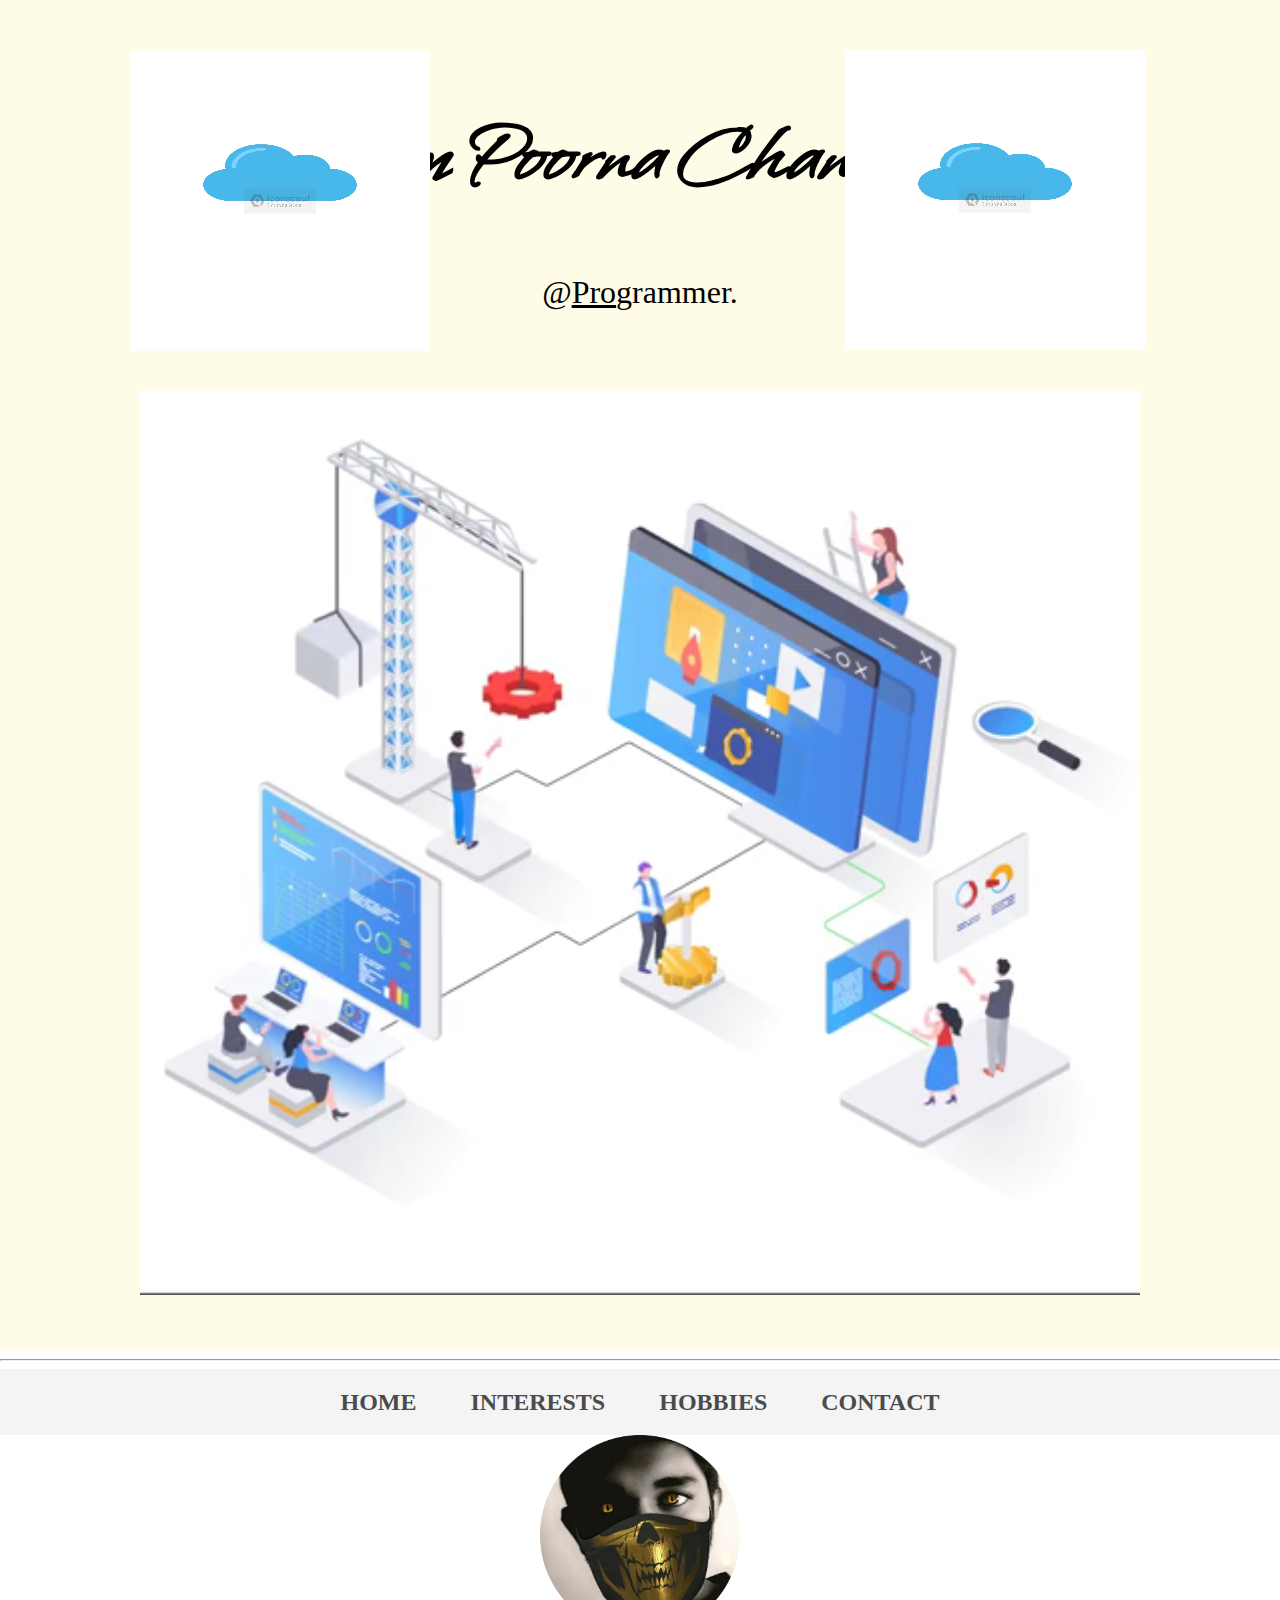
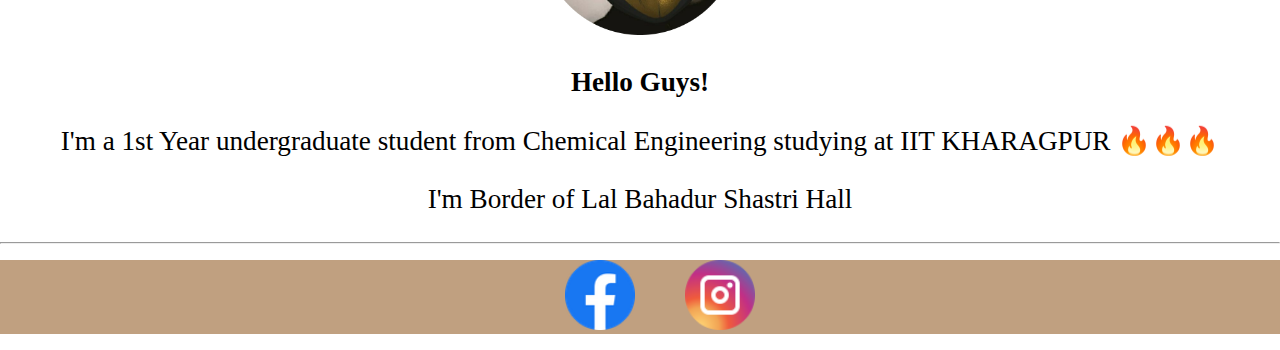
<file: index.html>
<!DOCTYPE html>
<html lang="en" dir="ltr">
  <head>
    <meta charset="utf-8">
    <meta name="author" content="Chandu">
    <title>Poorna Chandra Doddi</title>
    <link rel="stylesheet" href="css/styles.css">
    <link rel="icon" href="favicon (3).ico">
    <link rel="preconnect" href="https://fonts.googleapis.com">
    <link rel="preconnect" href="https://fonts.gstatic.com" crossorigin>
    <link href="https://fonts.googleapis.com/css2?family=Ms+Madi&family=Whisper&display=swap" rel="stylesheet">
  </head>

  <body>
    <div class="about">
      <video class="cloud1" height="300px" width="300px" autoplay muted loop>
        <source src="videos/cloud-computing.mp4" type="video/mp4">
        </video>
      <h1 class="name"><span>I'm Poorna Chandra.</span></h1>
      <p ><span class="ab">@<span class="pro-style">Pro</span>grammer.</span></p>
      <video class="programmer" height="1000px" width="1000px" autoplay muted loop>
        <source src="videos/programmer-working.mp4" type="video/mp4">
      </video>
      <video class="cloud2" height="300px" width="300px" autoplay muted loop>
        <source src="videos/cloud-computing.mp4" type="video/mp4">
        </video>
    </div>
    <hr>
    <nav>
    <div>
      <h2 style=display:inline-block><a href="index.html">HOME</a></h2>
      <h2 style=display:inline-block><a href="intrests.html" target="blank">INTERESTS</a> </h2>
      <h2 style=display:inline-block><a href="hobbies.html" target="blank">HOBBIES</a> </h2>
      <h2 style=display:inline-block><a href="#end">CONTACT</a> </h2>
    </div>
  </nav>
  <div>
    <img class="myphoto1" src="images/myphoto1.png" alt="">
    <h3 class="h3" style="font-size: 1.7em">Hello Guys!</h3>
    <p class="p2" style="font-size: 1.7em">I'm a 1st Year undergraduate student from Chemical Engineering studying at IIT KHARAGPUR 🔥🔥🔥</p>
    <p style="font-size: 1.7em"> I'm Border of Lal Bahadur Shastri Hall</p>
  </div>
  <hr>
  <ul id="end" style="background-color:#C0A080">
    <li style=display:inline-block><a href="https://www.facebook.com/profile.php?id=100074722877197" target="blank"><img src="images/facebook.webp" height="70px" width="70px"></a>
    <li style=display:inline-block><a href="https://www.instagram.com/poorna_chandra1479/" target="blank"><img src="images/insta.png" alt="My image" height="70px" width="70px"></a>

</ul> 

  </body>
  </html>
</file>
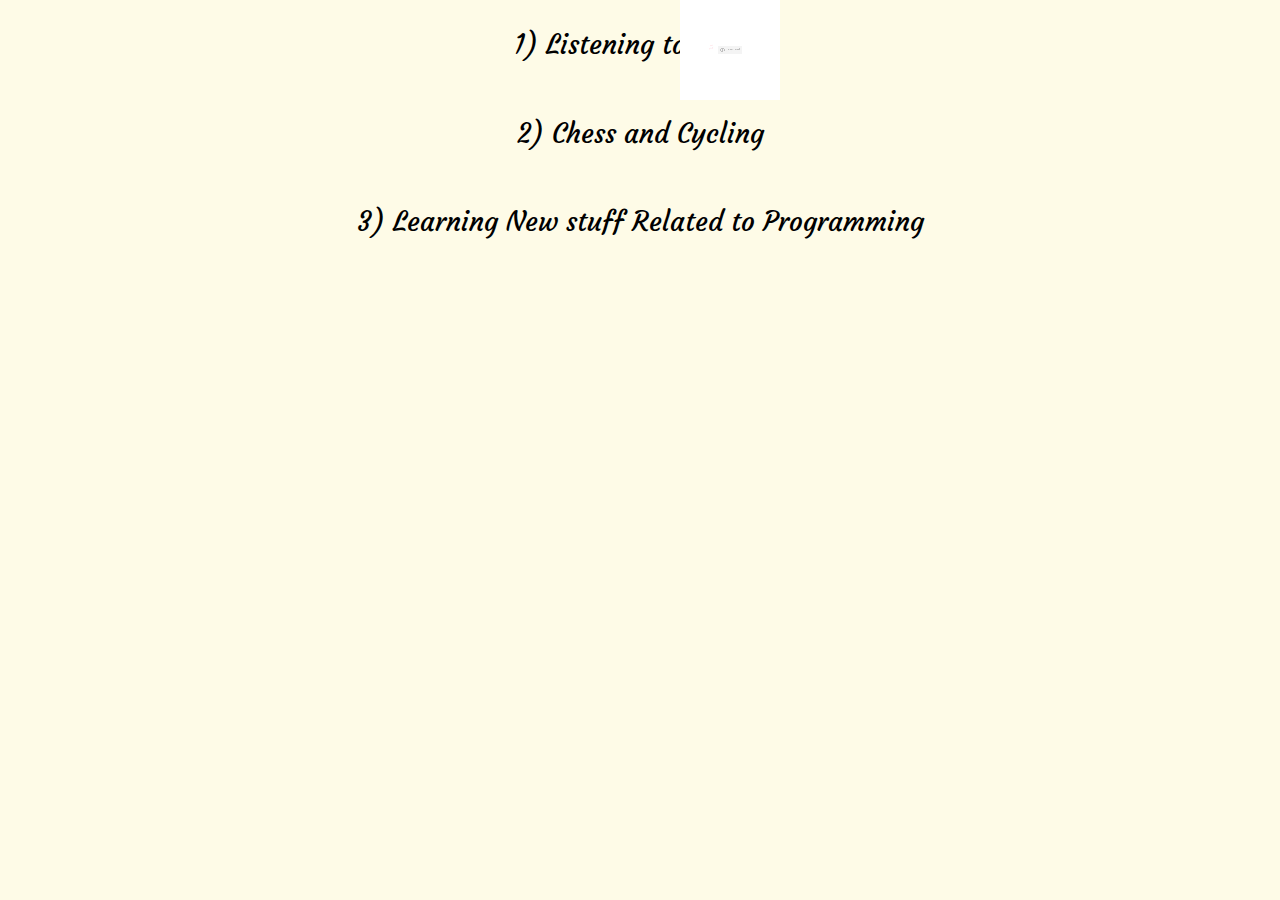
<file: hobbies.html>
<!DOCTYPE html>
<html lang="en">
<head>
    <meta charset="UTF-8">
    <meta http-equiv="X-UA-Compatible" content="IE=edge">
    <meta name="viewport" content="width=device-width, initial-scale=1.0">
    <title>Hobbies</title>
    <link rel="stylesheet" href="css/styles.css">
    <link rel="preconnect" href="https://fonts.googleapis.com">
    <link rel="preconnect" href="https://fonts.gstatic.com" crossorigin>
    <link href="https://fonts.googleapis.com/css2?family=Courgette&family=Satisfy&display=swap" rel="stylesheet">
</head>
<body style= background-color:#FEFBE7>
    <div>
        <video class="music" height="100px" width="100px" autoplay muted loop>
            <source src="videos/music.mp4" type="video/mp4">
            </video>
        <p class="hobbies" style= display:inline-block> 1) Listening to Music</p>
    </div>
    <div>
        <p class="hobbies" style= display:inline-block >2) Chess and Cycling </p>
    </div>
    <p class="pro-stuff" >3) Learning New stuff Related to Programming</p>
</body>
</html>
</file>
<file: css/styles.css>
body{
    text-align: center;
    margin:0;
}
.about{
    font-size: 2rem;
    background-color: #FEFBE7;
    position: relative;
    padding-top: 100px;
}
.name
{
    font-family: 'Whisper', cursive;
    font-size: 5.56rem;
    margin-top: 0px;;
}
.cloud1{
    position: absolute;
    right: 135px;
    top: 50px;
}
.cloud2{
    position: absolute;
    bottom: 1000px;
    left: 130px;
}
.progremmer{
    height: 1000px;
    width: 1000px;
}

.pro-style{
    text-decoration: underline;
}
nav{
    padding: 0px;
    position:sticky;
    top:92px;
    box-sizing: border-box;
    z-index: 1;
    background-color: #f4f4f4;

}
a{
    text-decoration: inherit;
    color: #4b4b4b;
    padding: 5px 25px; 
}
.cp
{
    margin: 20px auto 0px auto;
    border-radius: 50%; 
    
}
.web
{
    margin: 0px;
    border-radius: 50%;
}
.Android
{
    margin: 20px auto 0px auto;
    border-radius: 50%;
}
.myphoto1{
    height: 200px;
    width: 200px;
}
.programming
{
    font-family: 'Niconne', cursive;
    font-size: 1.7rem;
}
.hobbies{
    font-family: 'Courgette', cursive;
    font-size: 1.7rem;
}
.music{
    float: right;
    position: absolute;
    right: 500px;
}
.pro-stuff
{
    font-family: 'Courgette', cursive;
    font-size: 1.7rem;
}
</file>
